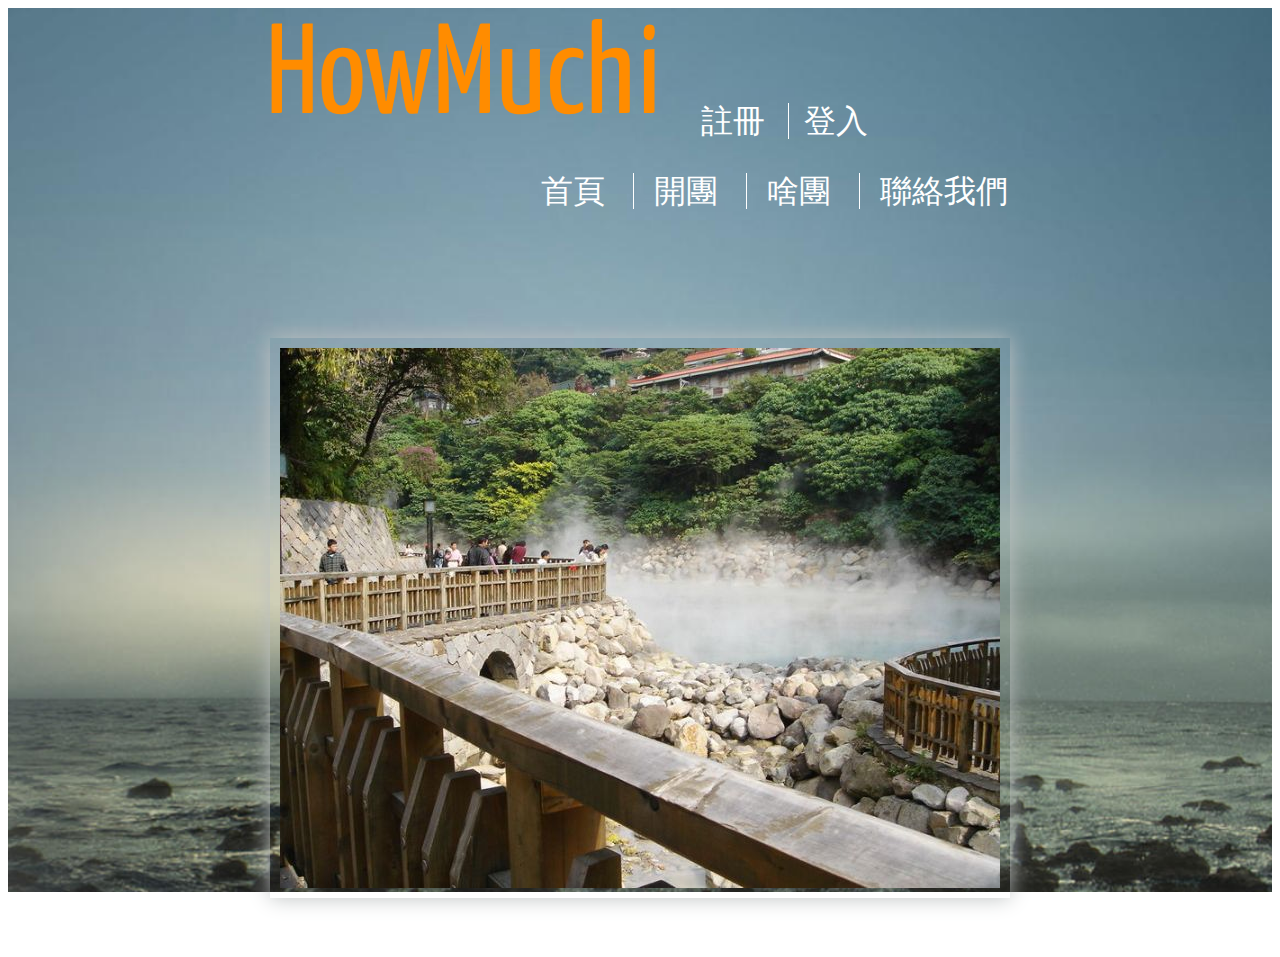
<file: ReB/index.html>
<head>
  <link href="main.css" rel="stylesheet"/>
  <link href="http://fonts.googleapis.com/css?family=Yanone+Kaffeesatz" rel="stylesheet" type="text/css"/>
  <meta http-quiv="Content-Type" content="text/html; charset=utf-8"/>
  <title>HowMuchi</title>
</head>

<body>
  	<div id="background">
  	<!--Header Design-->
  	<div id="header">
	<div id="logo">
	  HowMuchi
	</div>

	<div id="menu">
	  <ul class="meunubar">
	    <li><a href="index.html"><span>����</span></a></li>
	    <li><a href="index.html"><span>�}��</span></a></li>
	    <li><a href="index.html"><span>ԣ��</span></a></li>
	    <li><a href="index.html"><span>�p���ڭ�</span></a></li>
	  </ul>
	</div>
	
	<div id="member">
	  <ul class="menubar">
	    <li><a href="regist.html"><span>���U</span></a></li>
	    <li><span>�n�J</span></li>
	  </ul>
	</div>


	</div>
	<!--End of Header-->
	<!--Content Design-->
	<div id="content">
	  <!--Hot topic slideshow-->
	  <div class="slideshow">
	  	<img src="a.jpg"></img>
	  	<img src="b.jpg"></img>
	  	<img src="c.jpg"></img>
	      </div>
	      <script type='text/javascript' src="jquery-1.9.1.min.js"></script>
	      <script type='text/javascript'>
	      	$(function(){
		    $('.slideshow img:gt(0)').hide();
		    setInterval(function(){
		      $('.slideshow :first-child').fadeOut()
		      .next('img').fadeIn()
		      .end().appendTo('.slideshow');},
		      3000);
		    });
	      </script>
	  <!--End of Slideshow-->
	</div>
	<!--End of Content-->
      </div>
      <!--End of Background-->

</body>
</file>
<file: ReB/main.css>
#header{
	width:70%;
	height:200px;
	/*background-color:rgb(26,26,26);*/
	/*background-color:rgb(50,83,109);*/
	position:absolute;
	left:18%;
	border-radius: 20px;
	-moz-border-radius: 20px;
	-webkit-border-radius: 20px;
      }

#logo{
	font-family:'Yanone Kaffeesatz';
	color:#FF8C00;
	font-size:8em;
	position:absolute;
	left:4%;
	top:4%;
}

#menu{
	color:white;
	font-size:2em;	
	position:absolute;
	left: 28%;
	top:65%;
	/*margin-left:600px;*/
	font-family:"�L�n������","Microsoft JhengHei";
      }
   
#menu ul{
  list-style:none;
  display:block;
}

#menu li:first-child{
	border-left:none;
}
#menu li{
	display:inline;
	padding-left:20px;
	padding-right:20px;
	border-left: 1px solid;
}
#menu li a{
	text-decoration:none;
}
#menu li a:link , #menu li a:visited{
	color:white;
}
#menu li span:hover{
        background-color:#BB7826;
}
/*Member Setting*/
#member{
	width:400px;
  	position:absolute;
	right:80px;
	top:60px;
	color:white;
	font-size:2em;	
	font-family:"�L�n������","Microsoft JhengHei";
}
#member ul.menubar{
	list-style:none;
	display:block;
}
#member ul.menubar li:first-child{
  	border-left:none;
}
#member ul.menubar li{
	border-left:1px solid;
	display:inline;
	padding-right:15px;
	padding-left:15px;
}
#member li a{
	text-decoration:none;
}
#member li a:link , #member li a:visited{
	color:white;
}
#member li span:hover{
        background-color:#BB7826;
}

/* End of header*/
#content{
	height:70%;
	width:60%;
	position:relative;
	top:330px;
	margin-left:auto;
	margin-right:auto;
}
/*Slide Show*/
.slideshow{
	margin-left:auto;
	margin-right:auto;
	position: relative;
	width:720px;
	height:540px;
	padding:10px;
	box-shadow:0 0 20px #bcc0c0;
}
.slideshow img{
	position:absolute;
	top:10px;
	left:10px;
	right:10px;
	bottom:10px;
	display:block;
}
#background{
	width:100%;
	height:100%;
  background-image:url("ocean.jpg");
  background-size:cover;
}
</file>
